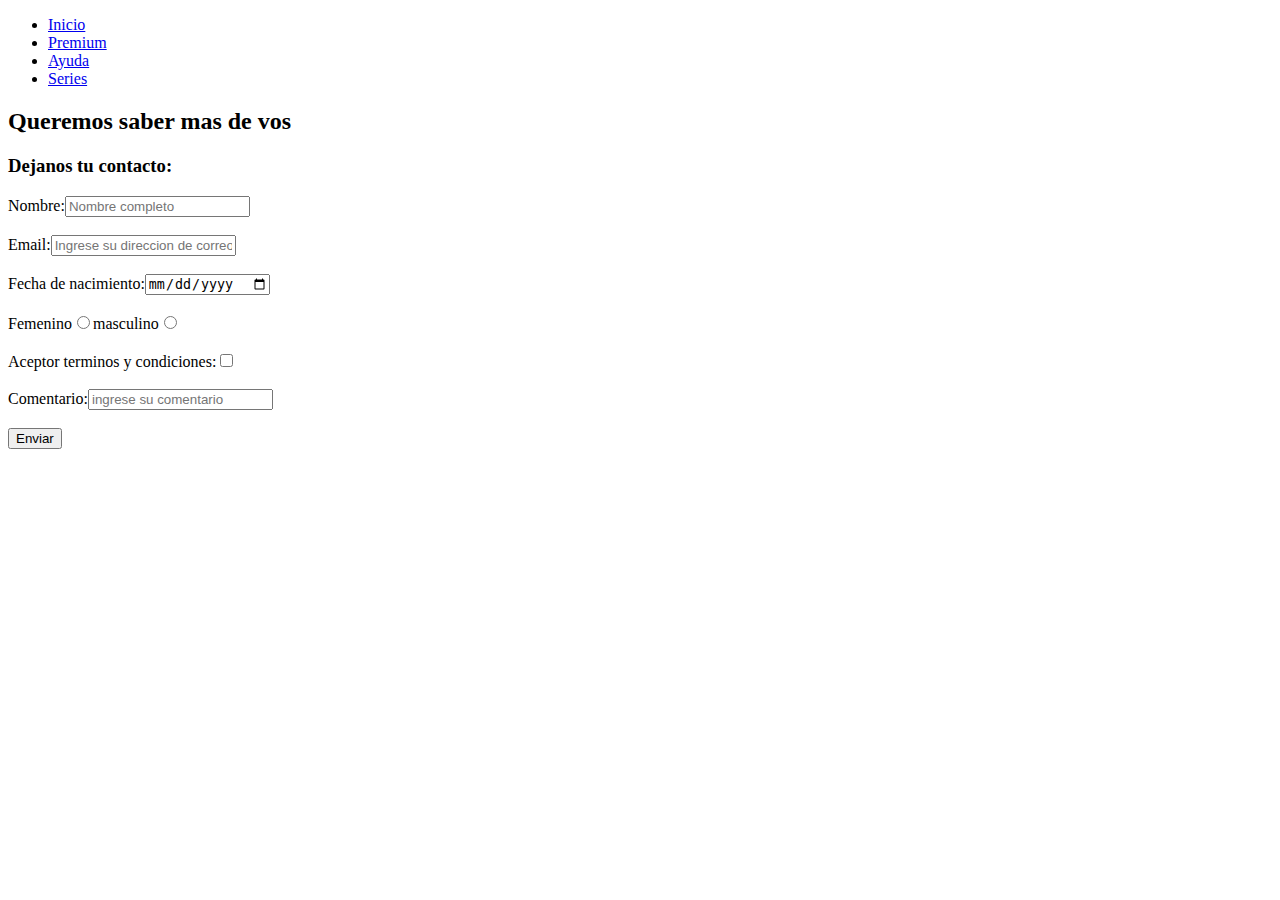
<file: page/ayuda.html>
<!DOCTYPE html>
<html lang="en">
<head>
    <meta charset="UTF-8">
    <meta http-equiv="X-UA-Compatible" content="IE=edge">
    <meta name="viewport" content="width=>, initial-scale=1.0">
    <title>Mi pagina-Ayuda</title>
</head>
<body>
   <header>
       <nav> <ul>
        <li><a href="../index.html">Inicio</a></li>
        <li><a href="peliculas.html">Premium</a></li>
        <li><a href="ayuda.html">Ayuda</a></li>
        <li><a href="series.html">Series</a></li>
    </ul>
       </nav>
   </header>
   <div><h2>Queremos saber mas de vos</h2></div>
   <h3>Dejanos tu contacto:</h3>

   <div>
    <table> <form action="ruta a donde se envia" method="get o post" enctype="encriptacion">
        <label for="nombre">Nombre:</label>   <input type="name" placeholder="Nombre completo" id="nombre"> <br><br>
        <label for="email">Email:</label> <input type="email" id="email" placeholder="Ingrese su direccion de correo"> <br> <br>
        <label for="date">Fecha de nacimiento:</label> <input type="date"> <br><br>
        <label for="Femenino">Femenino</label> <input type="radio"  name=genero id="femenino">
        <label for="masculino">masculino</label> <input type="radio" name="genero" id="masculino"> <br><br>
        <label for="terminos">Aceptor terminos y condiciones:</label> <input type="checkbox" name="terminos" id="terminos"> <br><br>
        <label for="comentario">Comentario:</label> <input type="textarea" placeholder="ingrese su comentario" name="comentario" id="comentario" cols="20" rows="1"> <br><br>
        <button>Enviar</button>

       </form></table>
   </div>
   <footer></footer>
</body>
</html>
</file>
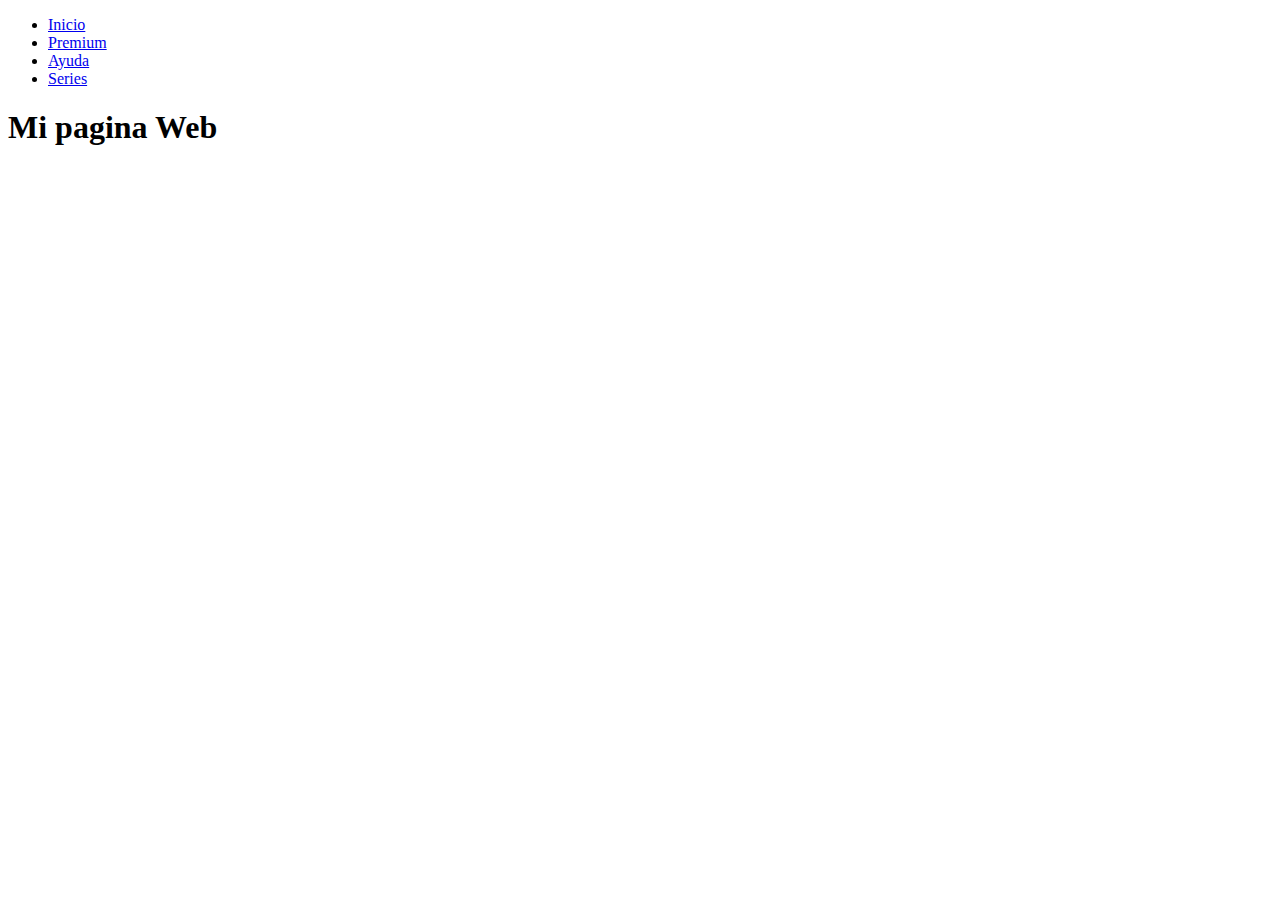
<file: page/series.html>
<!DOCTYPE html>
<html lang="en">
<head>
    <meta charset="UTF-8">
    <meta http-equiv="X-UA-Compatible" content="IE=edge">
    <meta name="viewport" content="width=>, initial-scale=1.0">
    <title>Mi pagina-preguntas frecuentes</title>
</head>
<body>
   <header>
       <nav> <ul>
           <li><a href="../index.html">Inicio</a></li>
           <li><a href="peliculas.html">Premium</a></li>
           <li><a href="ayuda.html">Ayuda</a></li>
           <li><a href="series.html">Series</a></li>
       </ul>
       </nav>
   </header>
   <main>
       <section>
           <h1>Mi pagina Web</h1>

       </section>
   </main>
   <footer>

   </footer>
</body>
</html>
</file>
